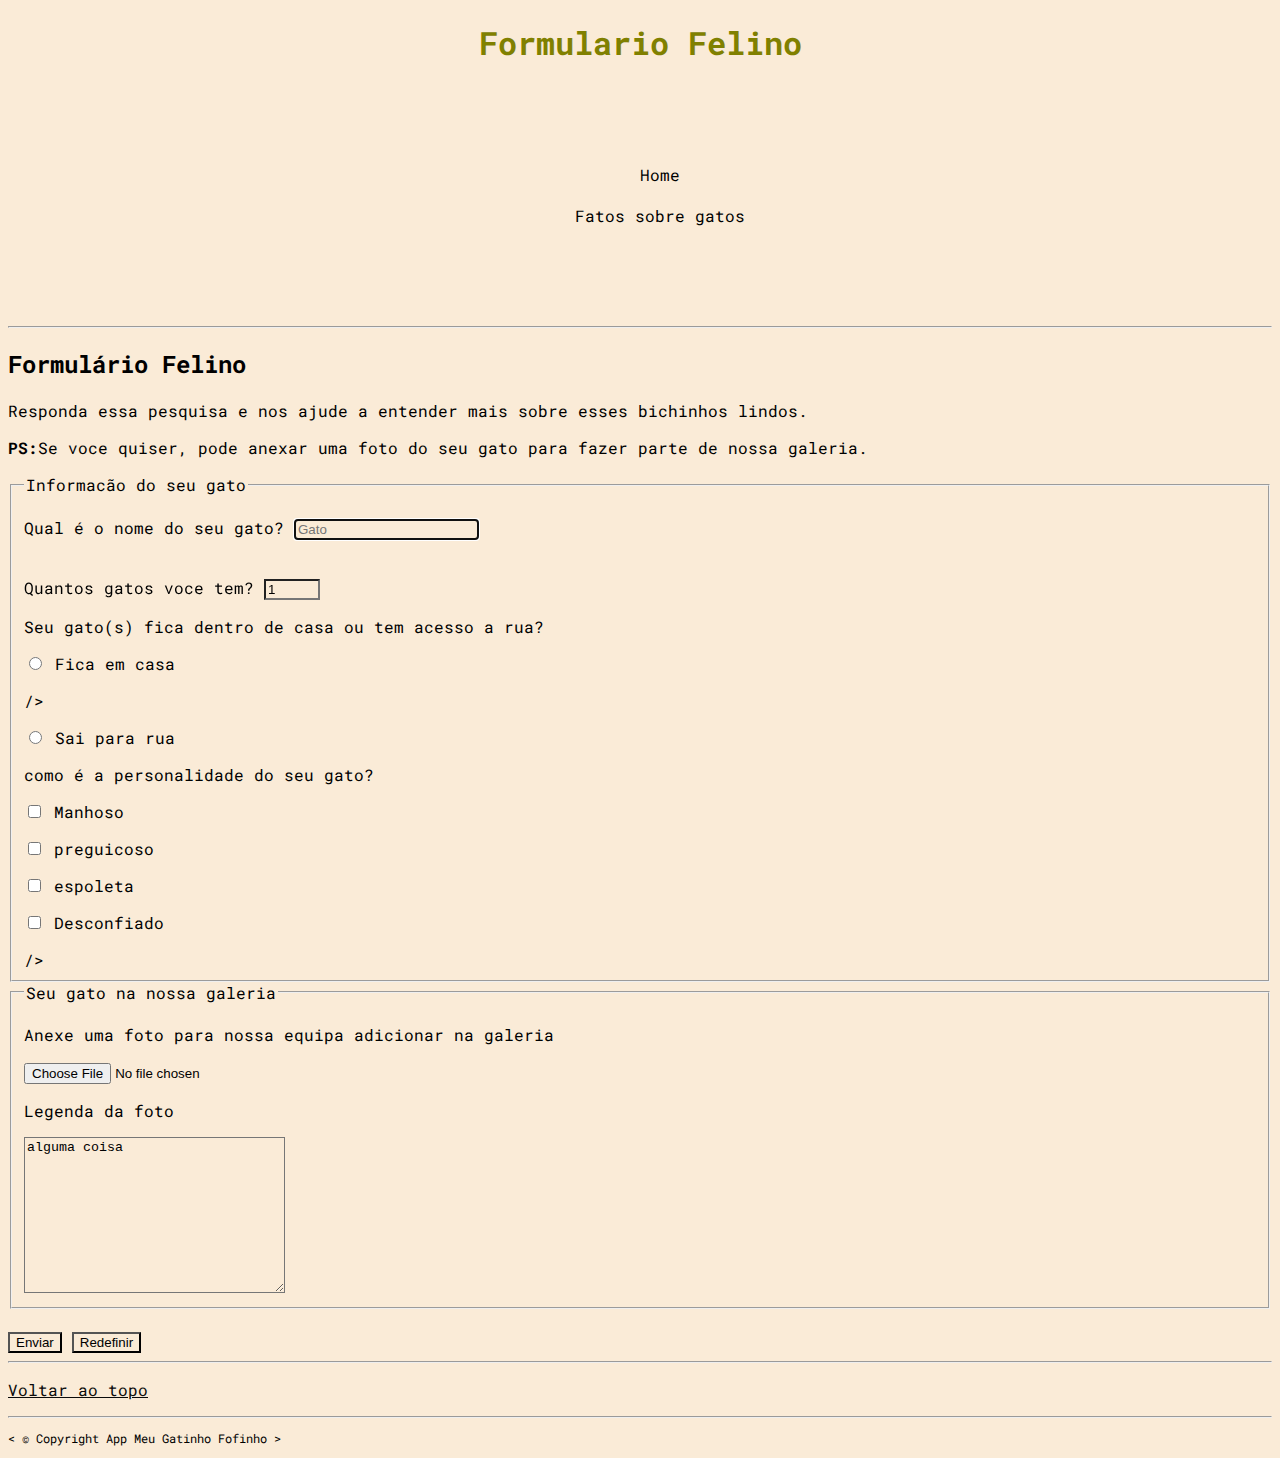
<file: formulario_felino.html>
<!DOCTYPE html>
<html lang="pt">
  <head>
    <title>Formulario Felino</title>
    <meta charset="UTF-8" />
    <meta name="autor" content="Gelson" />
    <meta name="assunto" content="Formulario de pesquisa sobre gatos." />
    <link rel="icon" href="/img/favicon-32x32.png" />
    <link rel="stylesheet" href="estilo.css" type="text/css" />
  </head>
  <body>
    <header>
      <h1>Formulario Felino</h1>
      <nav aria-label="navegação primária">
        <ul id="lista">
          <li>
            <a href="/index.html">Home</a>
          </li>
          <li>
            <a href="#fatos">Fatos sobre gatos</a>
          </li>
        </ul>
        <ul></ul>
      </nav>
    </header>
    <hr />
    <main>
      <article id="formulario">
        <h2>Formulário Felino</h2>
        <p>
          Responda essa pesquisa e nos ajude a entender mais sobre esses
          bichinhos lindos.
        </p>
        <p>
          <strong>PS:</strong>Se voce quiser, pode anexar uma foto do seu gato
          para fazer parte de nossa galeria.
        </p>
        <form action="https://freecatphotoapp.com/submit-cat-photo">
          <fieldset>
            <legend>Informacão do seu gato</legend>
            <p>
              <label for="nomeGato">Qual é o nome do seu gato?</label>
              <input
                type="text"
                name="nomeGato"
                id="nomeGato"
                placeholder="Gato"
                autocomplete="on"
                required
                autofocus
              />
            </p>
            <p>
              <br />

              <label for="idadeGato">Quantos gatos voce tem?</label>
              <input
                type="number"
                name="idadeGato"
                id="idadeGato"
                min="1"
                max="30"
                step="1"
                value="1"
                required
              />
            </p>
            <p>Seu gato(s) fica dentro de casa ou tem acesso a rua?</p>
            <p>
              <input type="radio" name="CasaRua" id="casa" value="casa" />
              <label for="casa">Fica em casa</label>
            </p>
            />
            <p>
              <input type="radio" name="CasaRua" id="rua" value="rua" />
              <label for="rua">Sai para rua</label>
            </p>
            <p>como é a personalidade do seu gato?</p>
            <p>
              <input type="checkbox" name="personalidade" id="manhoso" />
              <label for="manhoso">Manhoso</label>
            </p>
            <p>
              <input type="checkbox" name="personalidade" id="preguicoso" />
              <label for="preguicoso">preguicoso</label>
            </p>
            <p>
              <input type="checkbox" name="personalidade" id="espoleta" />
              <label for="espoleta">espoleta</label>
            </p>
            <p>
              <input type="checkbox" name="personalidade" id="desconfiado" />
              <label for="desconfiado">Desconfiado</label>
            </p>
            />
          </fieldset>
          <fieldset>
            <legend>Seu gato na nossa galeria</legend>
            <p>Anexe uma foto para nossa equipa adicionar na galeria</p>
            <input type="file" name="anexoFoto" id="anexoFoto" />
            <p>
              <label for="mensagem">Legenda da foto</label>
            </p>
            <textarea
              name="mensagem"
              id="mensagem"
              cols="30"
              rows="10"
              placeholder="Insira a legenda da sua foto aqui"
            >
alguma coisa</textarea
            >
          </fieldset>
          <br />
          <button type="submit">Enviar</button>
          <button type="reset">Redefinir</button>
        </form>
      </article>

      <hr />
      <p><a href="/formulario_felino.html">Voltar ao topo</a></p>
    </main>
    <hr />
    <footer>
      <p>&lt; &copy; Copyright App Meu Gatinho Fofinho &gt;</p>
    </footer>
  </body>
</html>
</file>
<file: estilo.css>
@import url("https://fonts.googleapis.com/css2?family=Roboto+Mono:ital,wght@0,100..700;1,100..700&display=swap");

html {
  font-family: "Roboto Mono", monospace;
}

h1 {
  text-align: center;
  color: olive;
}

nav {
  text-align: center;
}

nav a {
  color: black;
  text-decoration: none;
}

nav a:hover {
  background-color: #1b1b31;
  color: #f5f5f5;
  padding: 15px;
  border-radius: 10px;
}

/* nav ul {
    list-style: none;
} */

#lista {
  list-style: none;
  margin: 100px;
}

#lista li {
  margin: 20px;
}

a {
  color: #0a0a0a;
}

a:hover {
  color: #f5f5f5;
  background-color: #0a0a0a;
}

#linkFoto:hover {
  background-color: white;
}

img {
  max-width: 280px;
  height: auto;
}

#galeria {
  display: flex;
  width: 50%;
  margin: 0 auto;
  justify-content: center;
}

figcaption {
  text-align: left;
}

@media (max-width: 650px) {
  #galeria {
    flex-direction: column;
    align-items: center;
  }
}

footer {
  font-size: 0.75em;
}

* {
  background-color: antiquewhite;
}
</file>
